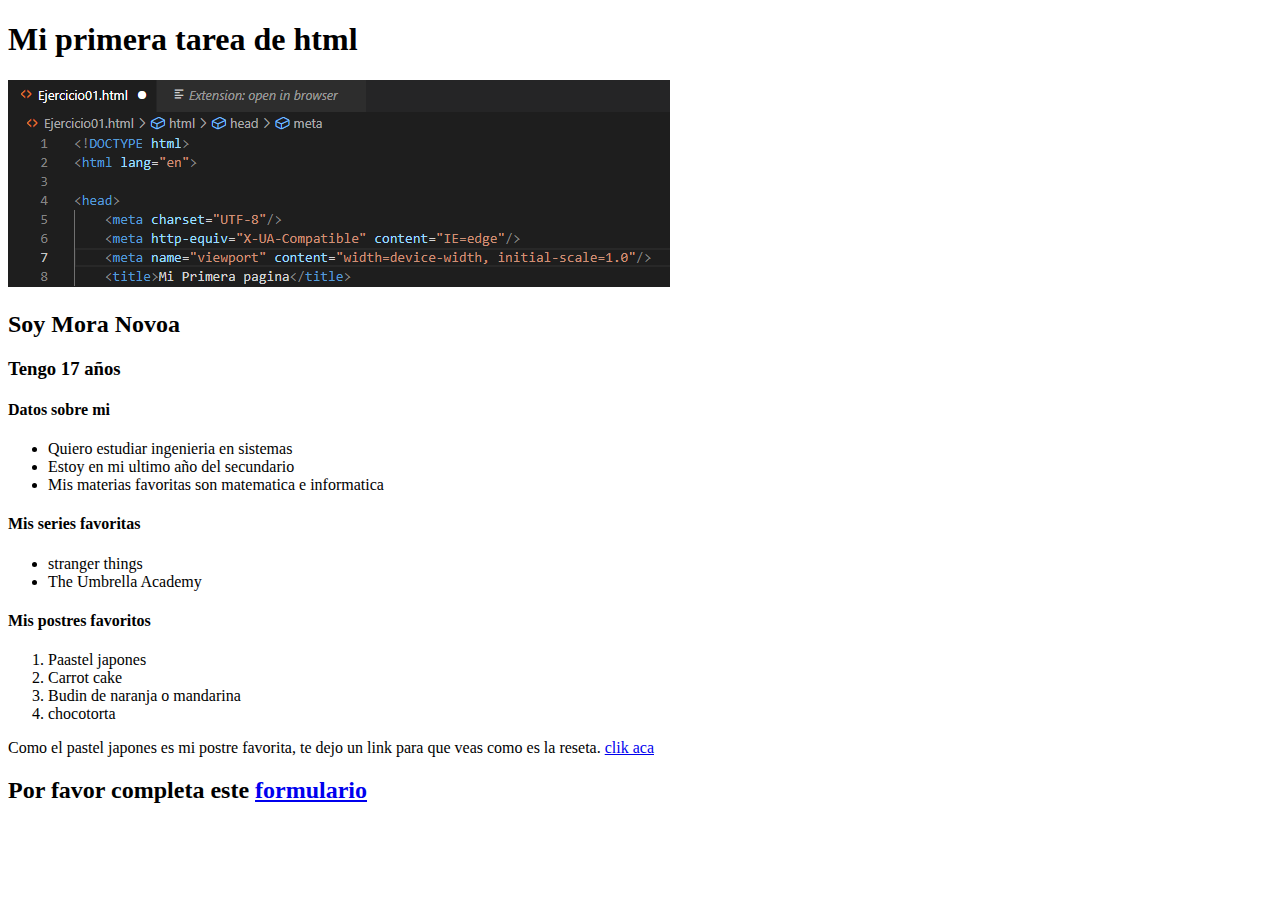
<file: M1U2/Ejercicio01.html>
<!DOCTYPE html>
<html lang="en">

<head>
    <meta charset="UTF-8" />
    <meta http-equiv="X-UA-Compatible" content="IE=edge" />
    <meta name="viewport" content="width=device-width, initial-scale=1.0" />
    <title>Mi Primera pagina</title>
</head>

<body>
    <h1>Mi primera tarea de html</h1>
    <img src="imagenes/foto tarea.png" alt="foto html" />
    <h2>Soy Mora Novoa</h2>
    <H3>Tengo 17 años</H3>
    <h4>Datos sobre mi</h4>
    <ul>
        <li>Quiero estudiar ingenieria en sistemas</li>
        <li>Estoy en mi ultimo año del secundario</li>
        <li>Mis materias favoritas son matematica e informatica</li>
    </ul>
    <h4>Mis series favoritas</h4>
    <ul>
        <li>stranger things</li>
        <li>The Umbrella Academy</li>

    </ul>
    <h4>Mis postres favoritos</h4>
    <ol>
        <li>Paastel japones</li>
        <li>Carrot cake</li>
        <li>Budin de naranja o mandarina</li>
        <li>chocotorta</li>
    </ol>
    <p>Como el pastel japones es mi postre favorita, te dejo un link para que veas como es la reseta. <a
            href="https://www.cocinadelirante.com/receta/postre/asi-se-prepara-el-famoso-cheesecake-japones"
            target="_blank">clik
            aca</a></p>
            
    <h2>Por favor completa este <a href="file:///C:/Users/novoa/OneDrive/Escritorio/curso%20progranacion/M1U2/formulario.html?" target="_blank">formulario</a></h2>

</body>

</html>
</file>
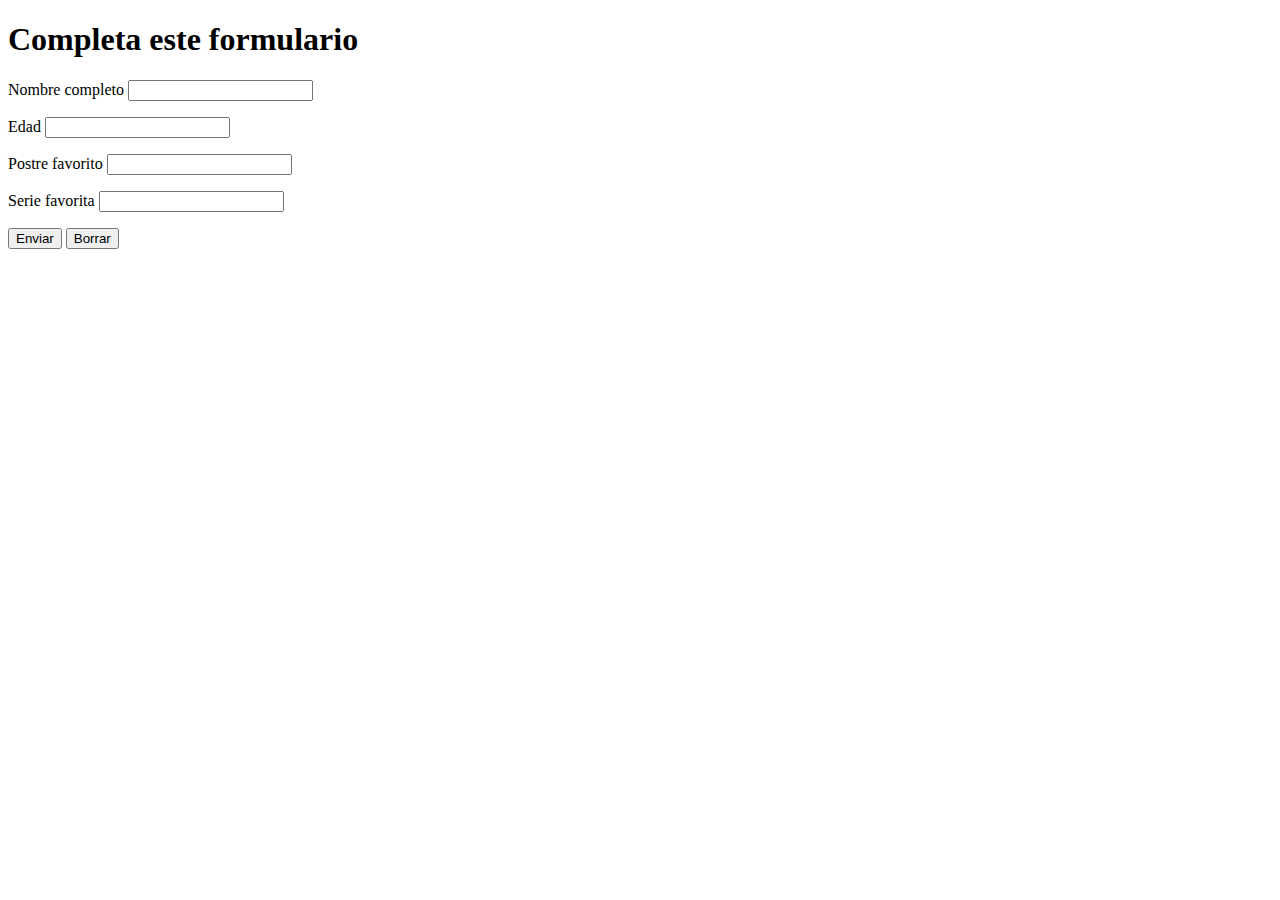
<file: M1U2/formulario.html>
<!DOCTYPE html>
<html lang="en">
<head>
    <meta charset="UTF-8"/>
    <meta http-equiv="X-UA-Compatible" content="IE=edge"/>
    <meta name="viewport" content="width=device-width, initial-scale=1.0"/>
    <title>Document</title>
</head>
<body>
    <h1>Completa este formulario</h1>
    <form action="" method="">
        <p>
            <label for="">Nombre completo</label>
            <input type="text"/>
        </p>
        <p>
            <label for="">Edad</label>
            <input type="text"/>
        </p>
        <p>
            <label for="">Postre favorito</label>
            <input type="text"/>
        </p>
        <p>
            <label for="">Serie favorita</label>
            <input type="text"/>
        </p>
        <p>
            <input type="submit" value="Enviar"/>
            <input type="reset" value="Borrar"
        </p>
    </form>
    
</body>
</html>
</file>
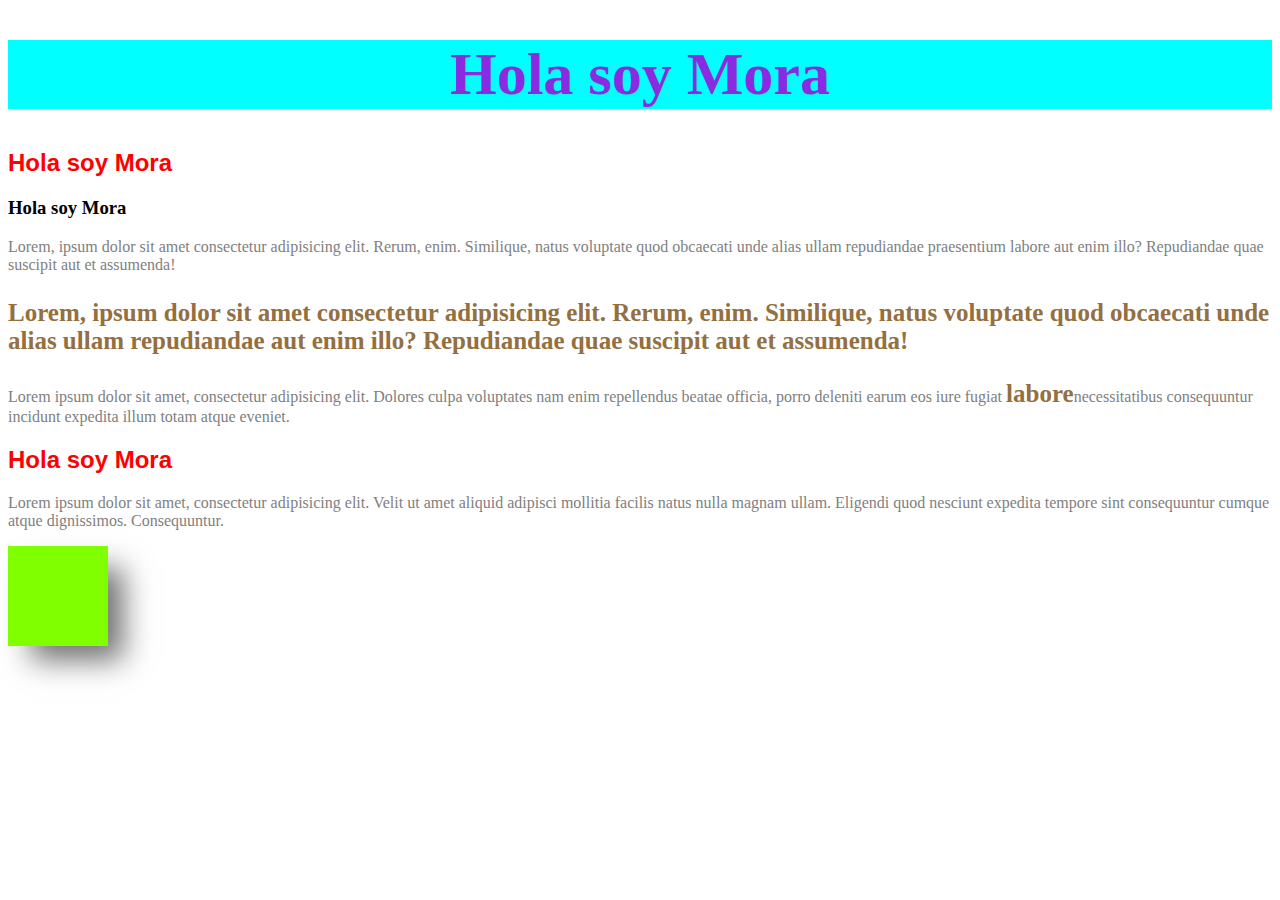
<file: M1U3/ejemplo01.html>
<!DOCTYPE html>
<html lang="en">

<head>
    <meta charset="UTF-8">
    <meta http-equiv="X-UA-Compatible" content="IE=edge">
    <meta name="viewport" content="width=device-width, initial-scale=1.0">
    <title>Ejemplo de Html</title>
    <link rel="stylesheet" href="ejemplo01.css">
</head>

<body>
    <h1>Hola soy Mora</h1>
    <h2>Hola soy Mora</h2>
    <h3>Hola soy Mora</h3>
    <p>Lorem, ipsum dolor sit amet consectetur adipisicing elit. Rerum, enim. Similique, natus voluptate quod obcaecati
        unde alias ullam repudiandae praesentium labore aut enim illo? Repudiandae quae suscipit aut et assumenda!</p>
    <p class="destacados">Lorem, ipsum dolor sit amet consectetur adipisicing elit. Rerum, enim. Similique, natus voluptate quod obcaecati
        unde alias ullam repudiandae   aut enim illo? Repudiandae quae suscipit aut et assumenda!</p>
    <p>Lorem ipsum dolor sit amet, consectetur adipisicing elit. Dolores culpa voluptates nam enim repellendus beatae
        officia, porro deleniti earum eos iure fugiat <span class="destacados">labore</span>necessitatibus consequuntur incidunt expedita illum totam atque
        eveniet.</p>
    <h2>Hola soy Mora</h2>
    <p>Lorem ipsum dolor sit amet, consectetur adipisicing elit. Velit ut amet aliquid adipisci mollitia facilis natus
        nulla magnam ullam. Eligendi quod nesciunt expedita tempore sint consequuntur cumque atque dignissimos.
        Consequuntur.</p>
        <div></div>
</body>

</html>
</file>
<file: M1U3/ejemplo01.css>
h2{
    color: red;
    font-family: Arial, Helvetica, sans-serif;
}
h1{
    color: blueviolet;
    font-family: 'Times New Roman', Times, serif;
    font-size: 60px;
    text-align: center;
    background-color: aqua;
}
p{
    color: grey;
}
div{
    background-color: chartreuse;
    width: 100px;
    height: 100px;
    box-shadow: 19px 18px 28px -4px rgba(0,0,0,0.57);
-webkit-box-shadow: 19px 18px 28px -4px rgba(0,0,0,0.57);
-moz-box-shadow: 19px 18px 28px -4px rgba(0,0,0,0.57);

}
.destacados{
    color: rgb(148, 111, 63);
    font-weight: bold;
    font-size: 25px;
}
</file>
